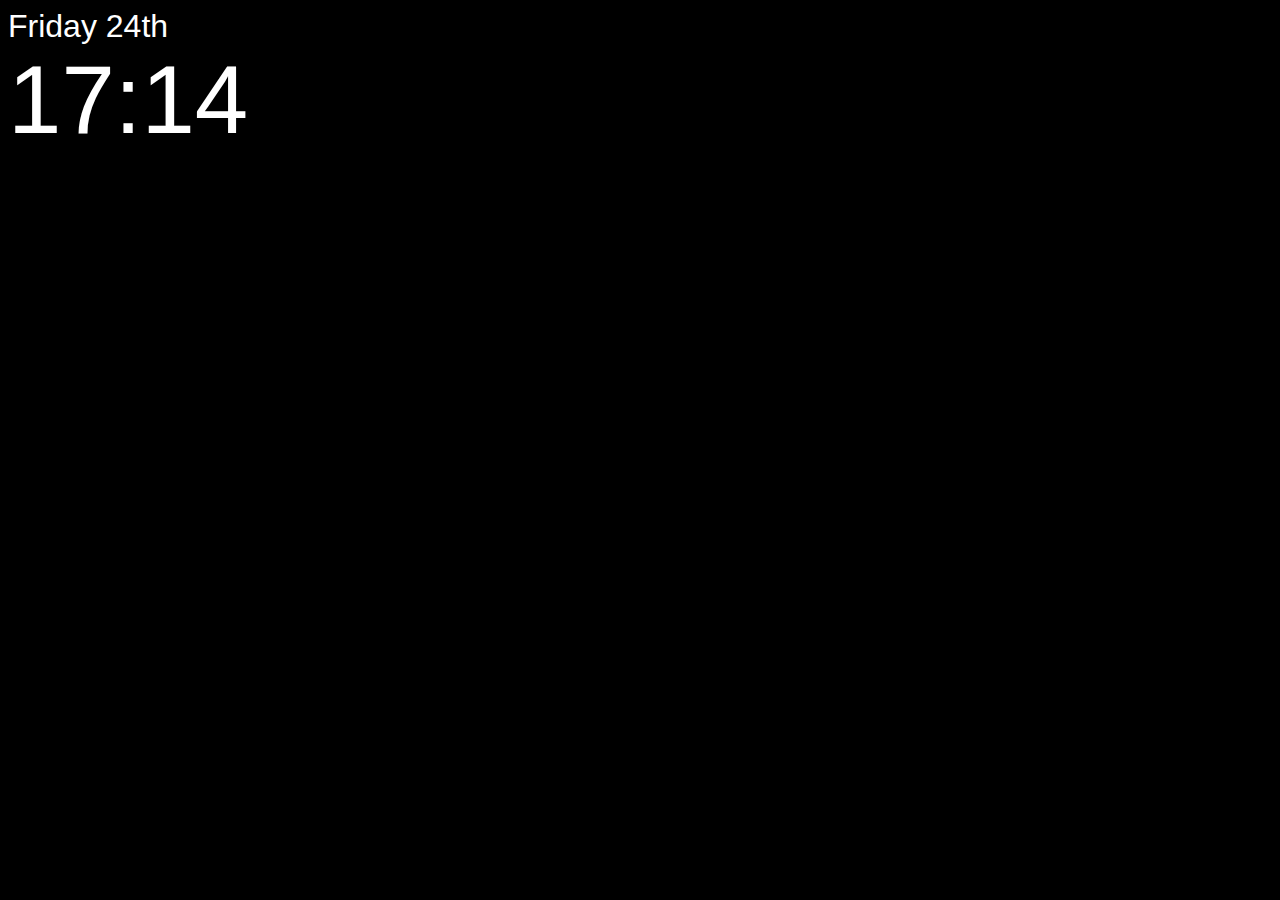
<file: smartmirror.html>
<!DOCTYPE html>
<html>
<head>

<style>
body {
    background-color: black;
    color: white;
    font-size: 200%;
     font-family: 'Helvetica';
}
</style>

<script src="https://ajax.googleapis.com/ajax/libs/jquery/1.11.3/jquery.min.js"></script>
<script src="skyicons.js"></script>
<script>
$(document).ready(function(){

var minutesnow = parseInt(Date().substring(19, 21), 10);

//$.getJSON("test.json",function (data){
var data = {
	
  "gotoworkbus": "https://api.tfl.gov.uk/Line/283,209,72,33,485/Arrivals?stopPointId=490003628WR&app_id=b1358f95&app_key=8378396acf63aeb6e38e90efae8b22be",

};


$.each(data, function(id, url){

if (id.substring(0, 6) == "header") {
$('#results').append("<table width='100%' id='" + id.substring(6, 100) + "'><tr><td colspan='3' style='text-align: center;'><strong>" + url + "</strong></td></tr></table>");

}

else {
$.getJSON( url, function(data) {
// $("#" + id).append(JSON.stringify(data) + "<hr>");

data.sort(function(a, b) {
var timetobusA = parseInt(a.expectedArrival.substring(14, 16), 10 ) - minutesnow ;
if (parseInt(a.expectedArrival.substring(14, 16), 10) < minutesnow) {
timetobusA =  60 - minutesnow;
timetobusA = timetobusA + parseInt(a.expectedArrival.substring(14, 16), 10) ;
}
var timetobusB = parseInt(b.expectedArrival.substring(14, 16), 10 ) - minutesnow ;
if (parseInt(b.expectedArrival.substring(14, 16), 10) < minutesnow) {
timetobusB =  60 - minutesnow;
timetobusB = timetobusB + parseInt(b.expectedArrival.substring(14, 16), 10) ;
}

    return parseFloat(timetobusA) - parseFloat(timetobusB);
});


$.each(data, function(i, bus){

var timetobus = parseInt(bus.expectedArrival.substring(14, 16), 10 ) - minutesnow ;
if (parseInt(bus.expectedArrival.substring(14, 16), 10) < minutesnow) {
timetobus =  60 - minutesnow;
timetobus = timetobus + parseInt(bus.expectedArrival.substring(14, 16), 10) ;
}

if (i < 3) {
		$('#busses').append( bus.lineName + " (" + timetobus + " min)</br>");
		}
		
		
		});
});

};



});
//});

//plex stuff
var data = {
	"RecentlyAdded": "http://192.168.1.100:32400/library/recentlyAdded?X-Plex-Token=KXFxdWaCvXRXCzsKMdo7",

};
$.each(data, function(id, url){

 //alert("Title: " + id + " URL: " + url);
 var i = 1;
 $.get( url, function(xml) {
  console.debug (xml);
  $(xml).find("Directory").each(function() {
      var parentTitle = $(this).attr('parentTitle');
       var episode = $(this).attr('leafCount');
       var watchedEpisode = $(this).attr('viewedLeafCount');
      var addedAt = new Date( $(this).attr('addedAt') * 1000);
      var parentThumb = "http://192.168.1.100:32400" + $(this).attr('parentThumb') + "?X-Plex-Token=KXFxdWaCvXRXCzsKMdo7"; 
      
   
if (episode > watchedEpisode) {
	if (i <= 10 ){
      $('#plexTV').append("<img src='" + parentThumb + "' width='100px'/>"  +  "");
      i++;
      }
	}
	
    //  alert("State: " + stateName + " Code: " + stateCode);
    });
    i = 1;
    
      $(xml).find("Video").each(function() {
  		if (i <=10 ) {
      var thumb = "http://192.168.1.100:32400" + $(this).attr('thumb') + "?X-Plex-Token=KXFxdWaCvXRXCzsKMdo7"; 
      $('#plexMovie').append("<img src='" + thumb + "' width='100px'/>"  +  "");
      i++;
	}
    });
   
 }
 )

}
)
//--------------------end of plex


//Weather stuff


$.getJSON( "https://api.darksky.net/forecast/27c10b42ed0bc2533a7aaa658c8bf510/51.5008666,-0.1666583?exclude=minutely,hourly,daily,alerts,flags&units=auto", function(data) {
// $("#weather").append(JSON.stringify(data) + "<hr>");
 var skycons = new Skycons({"color": "white"});
  // on Android, a nasty hack is needed: {"resizeClear": true}
	var icon = data.currently.icon
	if (data.currently.precipProbability > 0 ){
	$('#weather').append("Chance of Rain " + data.currently.precipProbability + "%");
	}
	$('#weather').append(Math.round(data.currently.apparentTemperature) + "&deg;C");
	
  // you can add a canvas by it's ID...
  skycons.add("icon1", icon);
})
//--------------------
//line status


$.getJSON( "https://api.tfl.gov.uk/Line/district%2Ccentral%2Cpiccadilly/Status?detail=false", function(data) {
// $("#linestatus").append(JSON.stringify(data) + "<hr>");
	$.each(data, function(i, line){
		 $('#linestatus').append(line.name + ": " + line.lineStatuses[0].statusSeverityDescription +"</br>");
		
		
}
)

})
//--------------------
startTime()

});

//time


function startTime() {
    var today = new Date();
    var weekday = new Array(7);
    weekday[0] = "Sunday";
    weekday[1] = "Monday";
    weekday[2] = "Tuesday";
    weekday[3] = "Wednesday";
    weekday[4] = "Thursday";
    weekday[5] = "Friday";
    weekday[6] = "Saturday";
    
    var h = today.getHours();
    var m = today.getMinutes();
    var s = today.getSeconds();
    var n = weekday[today.getDay()];
    var d = today.getDate();


    
    
    m = checkTime(m);
    s = checkTime(s);
    document.getElementById('time').innerHTML =  n + " " + d + nth(d) + "</br><span style='font-size: 300%;'>" +  h + ":" + m +  "</span>";
    var t = setTimeout(startTime, 500);
}
function checkTime(i) {
    if (i < 10) {i = "0" + i};  // add zero in front of numbers < 10
    return i;
}

function nth(d) {
  if(d>3 && d<21) return 'th'; // thanks kennebec
  switch (d % 10) {
        case 1:  return "st";
        case 2:  return "nd";
        case 3:  return "rd";
        default: return "th";
    }
} 

//--------------------

</script>

</head>

<body>

	<div id="time"  style="float:left; width:33%"></div>
	
	<div id="weather"  style="float:left; width:33%">
		<canvas id="icon1" width="128" height="128"></canvas>
	</div>
	<div  style="float:right; width:33%">
		<div id="linestatus"></div>
		
		<div id="busses"></div>
	</div>
	

<div style="position: absolute; bottom: 0;">
	<div id="plexTV"></div>
	<div id="plexMovie"></div>
</div>	
</body>
</html>
</file>
